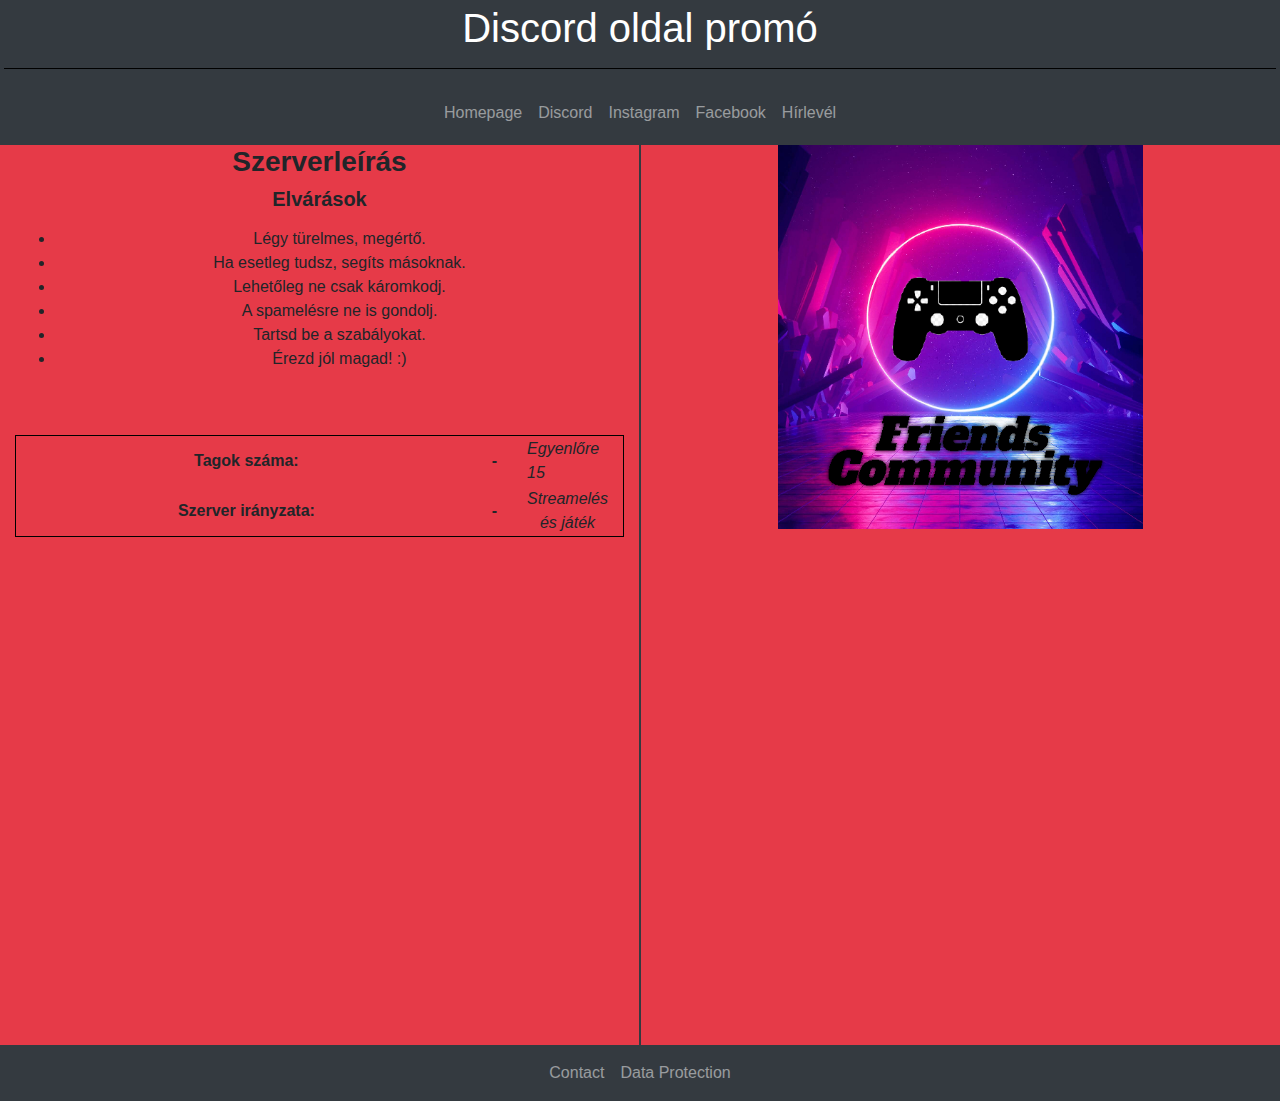
<file: Discord Promo.html>
<!DOCTYPE html>
<html lang="hu">
<head>
    <meta charset="UTF-8"/>

    <link href="css/bootstrap.min.css" rel="stylesheet"/>
    <!--    <link href="css/style.css" rel="stylesheet">-->

    <script src="js/bootstrap.bundle.min.js"></script>

    <title>Discord Promo</title>
    <style>
        #left_panel {
            background-color: #E63A48;
			border-right: #343A40 2px solid;
		}

        #right_panel {
            background-color: #E63A48;
        }
		
		.row{
			margin-left: 0;
			margin-right: 0; 

		
		}
		
		#table{
			border: black 1px solid;
			
		
		}
		
		.center {
			display: block;
			margin-left: auto;
			margin-right: auto;
			width: 60%;
		}
		
    </style>
</head>
<body>



<div class="container-fluid p-1 bg-dark text-center text-white">

    <h1>Discord oldal promó</h1>

    <hr color="black">
	
<nav class="navbar navbar-expand-sm bg-dark navbar-dark">

    <div class="container-fluid justify-content-center">
        <ul class="navbar-nav">
            <li class="nav-item">
                <a class="nav-link" href="">Homepage</a>
            </li>
            <li class="nav-item">
                <a class="nav-link" href="https://discord.gg/Ug3K8rbr" title="Coming Soon!">Discord</a>
            </li>
            <li class="nav-item">
                <a class="nav-link" href="https://www.instagram.com/shigehiito/" title="Coming Soon!">Instagram</a>
            </li>
            <li class="nav-item">
                <a class="nav-link" href="https://www.facebook.com/login" title="Coming Soon!">Facebook</a>
            </li>
			<li class="nav-item">
				<a class="nav-link" href="file:///C:/Users/Gery/Desktop/%C3%93rai%20munk%C3%A1k/Next_Page.html">Hírlevél</a>
            </li>
        </ul>
    </div>
</nav>

</div>

<div class=".container-fluid">
    <div class="row">
        <div id="left_panel" class="col vh-100">
			<div class="h3 text text-center font-weight-bold">Szerverleírás</div>
			<div class="text-center">
					
					<h5 class="col font-weight-bold">Elvárások</h5>
					<p><ul>
							<li>Légy türelmes, megértő.</li>
							<li>Ha esetleg tudsz, segíts másoknak.</li>
							<li>Lehetőleg ne csak káromkodj.</li>
							<li>A spamelésre ne is gondolj.</li>
							<li>Tartsd be a szabályokat.</li>
							<li>Érezd jól magad! :)</li>
					</p></ul>
				
				<br />
				<br />
				
				
				<table id="table" class=".container-fluid text-center">
					
					<tr>
					<td class="col font-weight-bold">Tagok száma:</td>
					<td class="col font-weight-bold">-</td>
					<td class="col-5 font-italic text-left">Egyenlőre 15</td>
					</tr>
					
					<tr>
					<td class="col font-weight-bold">Szerver irányzata:</td>
					<td class="col font-weight-bold">-</td>
					<td class="col-5 font-italic">Streamelés és játék</td>
					</tr>

				</table>
			</div>	



<!--	<iframe src="https://discord.com/widget?id=732647412480475187&theme=dark" width="350" height="750" allowtransparency="true" frameborder="0" sandbox="allow-popups allow-popups-to-escape-sandbox allow-same-origin allow-scripts"></iframe>-->
		
		</div>
        <div id="right_panel" class="col vh-100">
        
			<img src="Server_Pic.jpeg" class="center">
		
		</div>
    </div>
</div>

<nav class="navbar navbar-expand-sm bg-dark navbar-dark">
	<div class="container-fluid justify-content-center">
        <ul class="navbar-nav">
            <li class="nav-item">
                <a class="nav-link" href="mailto:csanyi.gergo05@gmail.com">Contact<a>
            </li>
			<li class="nav-item">
                <a class="nav-link" href="https://policies.google.com/privacy?hl=hu">Data Protection<a>
            </li>
		</ul>
	</div>
</nav>


</body>
</html>
</file>
<file: css/style.css>
body{
	background-color: #E63A48;



}
</file>
